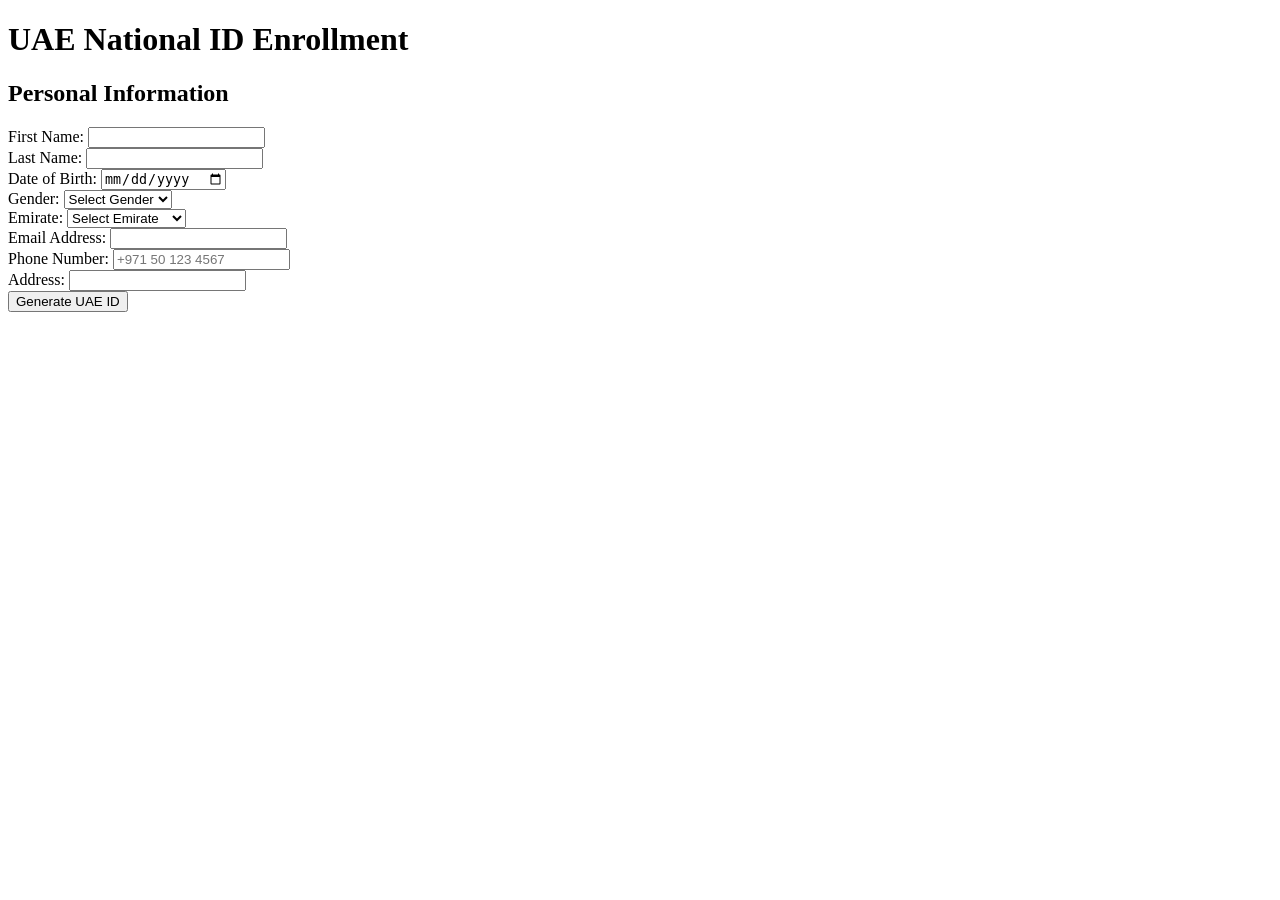
<file: temp.html>
<!DOCTYPE html>
<html lang="en">
<head>
    <meta charset="UTF-8">
    <meta name="viewport" content="width=device-width, initial-scale=1.0">
    <title>UAE National ID Enrollment</title>
</head>
<body>
    <h1>UAE National ID Enrollment</h1>
    
    <!-- Step 1: Personal Information -->
    <div id="personal-details">
        <h2>Personal Information</h2>
        <form id="enrollment-form">
            <div>
                <label for="firstName">First Name:</label>
                <input type="text" id="firstName" required>
            </div>
            
            <div>
                <label for="lastName">Last Name:</label>
                <input type="text" id="lastName" required>
            </div>
            
            <div>
                <label for="dob">Date of Birth:</label>
                <input type="date" id="dob" required>
            </div>
            
            <div>
                <label for="gender">Gender:</label>
                <select id="gender" required>
                    <option value="">Select Gender</option>
                    <option value="male">Male</option>
                    <option value="female">Female</option>
                </select>
            </div>
            
            <div>
                <label for="emirates">Emirate:</label>
                <select id="emirates" required>
                    <option value="">Select Emirate</option>
                    <option value="DXB">Dubai</option>
                    <option value="AUH">Abu Dhabi</option>
                    <option value="SHJ">Sharjah</option>
                    <option value="AJM">Ajman</option>
                    <option value="FUJ">Fujairah</option>
                    <option value="RAK">Ras Al Khaimah</option>
                    <option value="UAQ">Umm Al Quwain</option>
                </select>
            </div>
            
            <div>
                <label for="email">Email Address:</label>
                <input type="email" id="email" required>
            </div>
            
            <div>
                <label for="phone">Phone Number:</label>
                <input type="tel" id="phone" placeholder="+971 50 123 4567" required>
            </div>
            
            <div>
                <label for="address">Address:</label>
                <input type="text" id="address" required>
            </div>
            
            <button type="button" id="generate-id-btn">Generate UAE ID</button>
        </form>
    </div>
    
    <!-- Step 2: Biometrics -->
    <div id="biometrics" style="display:none;">
        <h2>Biometric Verification</h2>
        <p>Your generated UAE ID: <span id="display-id"></span></p>
        
        <div>
            <h3>Please capture images of both hands</h3>
            
            <div>
                <h4>Right Hand</h4>
                <div id="right-hand">
                    <img id="right-preview" style="display:none; max-width:200px;">
                    <div>Hand placeholder</div>
                </div>
                <button id="capture-right">Capture Right Hand</button>
                <button id="recapture-right" style="display:none;">Recapture</button>
            </div>
            
            <div>
                <h4>Left Hand</h4>
                <div id="left-hand">
                    <img id="left-preview" style="display:none; max-width:200px;">
                    <div>Hand placeholder</div>
                </div>
                <button id="capture-left">Capture Left Hand</button>
                <button id="recapture-left" style="display:none;">Recapture</button>
            </div>
            
            <div>
                <button id="back-to-details">Back to Details</button>
                <button id="submit-biometrics">Submit Biometrics</button>
            </div>
        </div>
    </div>
    
    <!-- Step 3: Confirmation -->
    <div id="confirmation" style="display:none;">
        <h2>Enrollment Complete!</h2>
        <p>Your UAE National ID has been successfully generated.</p>
        <p>ID: <span id="final-id"></span></p>
        <p>Your ID card will be delivered within 7-10 business days.</p>
        <button id="new-enrollment">Start New Enrollment</button>
    </div>
    
    <!-- Camera Overlay -->
    <div id="camera-overlay" style="display:none; position:fixed; top:0; left:0; width:100%; height:100%; background:rgba(0,0,0,0.9); color:white; text-align:center;">
        <h3 id="hand-instruction">Please position your hand in the frame</h3>
        <video id="camera-preview" autoplay playsinline style="max-width:100%;"></video>
        <button id="close-camera" style="position:absolute; top:20px; right:20px;">X</button>
        <button id="capture-btn">Capture</button>
    </div>

    <script>
        document.addEventListener('DOMContentLoaded', function() {
            // Elements
            const personalDetails = document.getElementById('personal-details');
            const biometrics = document.getElementById('biometrics');
            const confirmation = document.getElementById('confirmation');
            const generateIdBtn = document.getElementById('generate-id-btn');
            const backToDetailsBtn = document.getElementById('back-to-details');
            const submitBiometricsBtn = document.getElementById('submit-biometrics');
            const newEnrollmentBtn = document.getElementById('new-enrollment');
            const captureRightBtn = document.getElementById('capture-right');
            const captureLeftBtn = document.getElementById('capture-left');
            const recaptureRightBtn = document.getElementById('recapture-right');
            const recaptureLeftBtn = document.getElementById('recapture-left');
            const rightHand = document.getElementById('right-hand');
            const leftHand = document.getElementById('left-hand');
            const rightPreview = document.getElementById('right-preview');
            const leftPreview = document.getElementById('left-preview');
            const generatedId = document.getElementById('display-id');
            const finalId = document.getElementById('final-id');
            const cameraOverlay = document.getElementById('camera-overlay');
            const cameraPreview = document.getElementById('camera-preview');
            const captureBtn = document.getElementById('capture-btn');
            const closeCamera = document.getElementById('close-camera');
            const handInstruction = document.getElementById('hand-instruction');
            
            // State variables
            let currentHand = null;
            let stream = null;
            let capturedImages = {
                right: null,
                left: null
            };

            // Generate UAE ID with checksum
            function generateUAEId(dob) {
                let id = '784'; // UAE prefix
                const birthYear = new Date(dob).getFullYear();
                id += birthYear.toString();
                
                // Generate 7 random digits
                for (let i = 0; i < 7; i++) {
                    id += Math.floor(Math.random() * 10);
                }
                
                // Calculate checksum (sum of all digits % 10)
                const digits = id.split('').map(Number);
                const sum = digits.reduce((acc, digit) => acc + digit, 0);
                id += sum % 10;
                
                return `${id.substring(0,3)} ${id.substring(3,7)} ${id.substring(7,14)} ${id.substring(14,15)}`;
            }

            // Open camera for hand capture
            function openCamera(hand) {
                currentHand = hand;
                handInstruction.textContent = `Please position your ${hand} hand in the frame`;
                cameraOverlay.style.display = 'block';
                
                // Stop any existing stream
                if (stream) {
                    stream.getTracks().forEach(track => track.stop());
                }
                
                // Access camera
                navigator.mediaDevices.getUserMedia({ video: true })
                    .then(function(mediaStream) {
                        stream = mediaStream;
                        cameraPreview.srcObject = stream;
                    })
                    .catch(function(err) {
                        console.error("Camera error:", err);
                        alert("Could not access camera. Please ensure permissions are granted.");
                        closeCameraHandler();
                    });
            }
            
            // Close camera handler
            function closeCameraHandler() {
                cameraOverlay.style.display = 'none';
                if (stream) {
                    stream.getTracks().forEach(track => track.stop());
                    stream = null;
                }
                cameraPreview.srcObject = null;
            }

            // Generate ID button click
            generateIdBtn.addEventListener('click', function() {
                const firstName = document.getElementById('firstName').value;
                const lastName = document.getElementById('lastName').value;
                const dob = document.getElementById('dob').value;
                
                if (!firstName || !lastName || !dob) {
                    alert('Please fill in all required fields');
                    return;
                }
                
                try {
                    const uaeId = generateUAEId(dob);
                    generatedId.textContent = uaeId;
                    finalId.textContent = uaeId;
                    
                    personalDetails.style.display = 'none';
                    biometrics.style.display = 'block';
                } catch (error) {
                    alert('Error generating ID. Please check your date of birth.');
                }
            });
            
            // Capture image
            captureBtn.addEventListener('click', function() {
                if (!stream) return;
                
                const canvas = document.createElement('canvas');
                canvas.width = cameraPreview.videoWidth;
                canvas.height = cameraPreview.videoHeight;
                const ctx = canvas.getContext('2d');
                ctx.drawImage(cameraPreview, 0, 0, canvas.width, canvas.height);
                
                const imageData = canvas.toDataURL('image/jpeg', 0.8);
                capturedImages[currentHand] = imageData;
                
                // Update preview
                const previewElement = currentHand === 'right' ? rightPreview : leftPreview;
                previewElement.src = imageData;
                previewElement.style.display = 'block';
                
                // Update UI
                const placeholderDiv = currentHand === 'right' 
                    ? rightHand.querySelector('div') 
                    : leftHand.querySelector('div');
                placeholderDiv.style.display = 'none';
                
                // Show recapture button
                const recaptureBtn = currentHand === 'right' ? recaptureRightBtn : recaptureLeftBtn;
                recaptureBtn.style.display = 'inline-block';
                
                // Hide capture button
                const captureBtn = currentHand === 'right' ? captureRightBtn : captureLeftBtn;
                captureBtn.style.display = 'none';
                
                closeCameraHandler();
            });
            
            // Recapture buttons
            recaptureRightBtn.addEventListener('click', function() {
                rightPreview.style.display = 'none';
                rightHand.querySelector('div').style.display = 'block';
                recaptureRightBtn.style.display = 'none';
                captureRightBtn.style.display = 'inline-block';
                openCamera('right');
            });
            
            recaptureLeftBtn.addEventListener('click', function() {
                leftPreview.style.display = 'none';
                leftHand.querySelector('div').style.display = 'block';
                recaptureLeftBtn.style.display = 'none';
                captureLeftBtn.style.display = 'inline-block';
                openCamera('left');
            });
            
            // Capture buttons
            captureRightBtn.addEventListener('click', function() {
                openCamera('right');
            });
            
            captureLeftBtn.addEventListener('click', function() {
                openCamera('left');
            });
            
            // Close camera button
            closeCamera.addEventListener('click', closeCameraHandler);
            
            // Back to details
            backToDetailsBtn.addEventListener('click', function() {
                biometrics.style.display = 'none';
                personalDetails.style.display = 'block';
            });
            
            // Submit biometrics
            submitBiometricsBtn.addEventListener('click', function() {
                if (!capturedImages.right) {
                    alert('Please capture your right hand image');
                    return;
                }
                
                if (!capturedImages.left) {
                    alert('Please capture your left hand image');
                    return;
                }
                
                // Here you would typically send data to server
                console.log('Submitting data:', {
                    uaeId: finalId.textContent,
                    rightHandImage: capturedImages.right,
                    leftHandImage: capturedImages.left
                });
                
                biometrics.style.display = 'none';
                confirmation.style.display = 'block';
            });
            
            // Start new enrollment
            newEnrollmentBtn.addEventListener('click', function() {
                // Reset form
                document.getElementById('enrollment-form').reset();
                confirmation.style.display = 'none';
                personalDetails.style.display = 'block';
                
                // Reset biometrics
                rightPreview.style.display = 'none';
                rightHand.querySelector('div').style.display = 'block';
                recaptureRightBtn.style.display = 'none';
                captureRightBtn.style.display = 'inline-block';
                
                leftPreview.style.display = 'none';
                leftHand.querySelector('div').style.display = 'block';
                recaptureLeftBtn.style.display = 'none';
                captureLeftBtn.style.display = 'inline-block';
                
                capturedImages = { right: null, left: null };
            });
        });
    </script>
</body>
</html>
</file>
